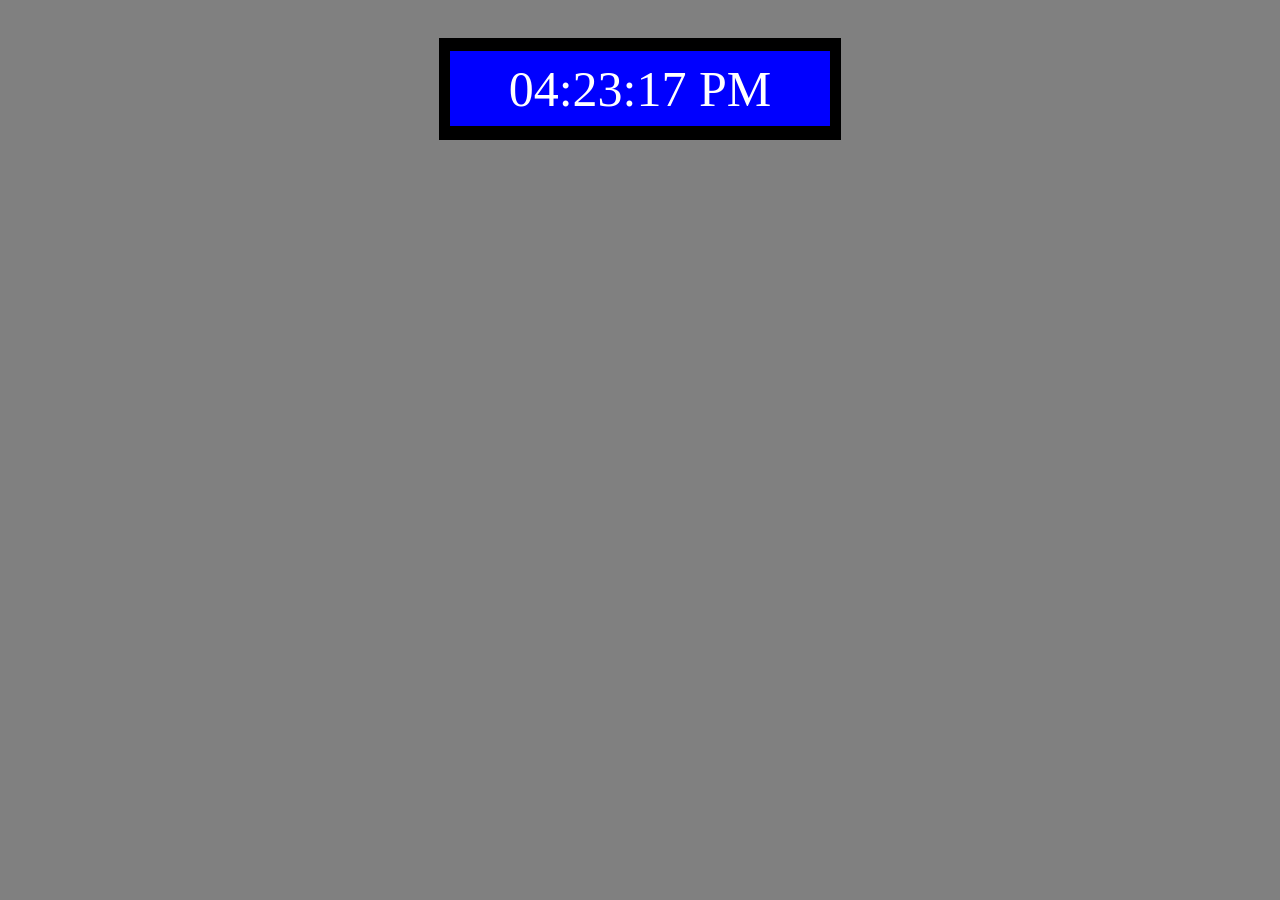
<file: index.html>
<!DOCTYPE html>
<html lang="en">
<head>
    <meta charset="UTF-8">
    <meta http-equiv="X-UA-Compatible" content="IE=edge">
    <meta name="viewport" content="width=device-width, initial-scale=1.0">
    <link rel='stylesheet' href='styles.css'>
    <title>Simple Clock</title>
</head>
<body>
    <div id='outerclock-border'>
        <div id='clock-container'>
            <div id = 'clock'></div>
        </div>
    </div>

    <script src='script.js'></script>
</body>
</html>
</file>
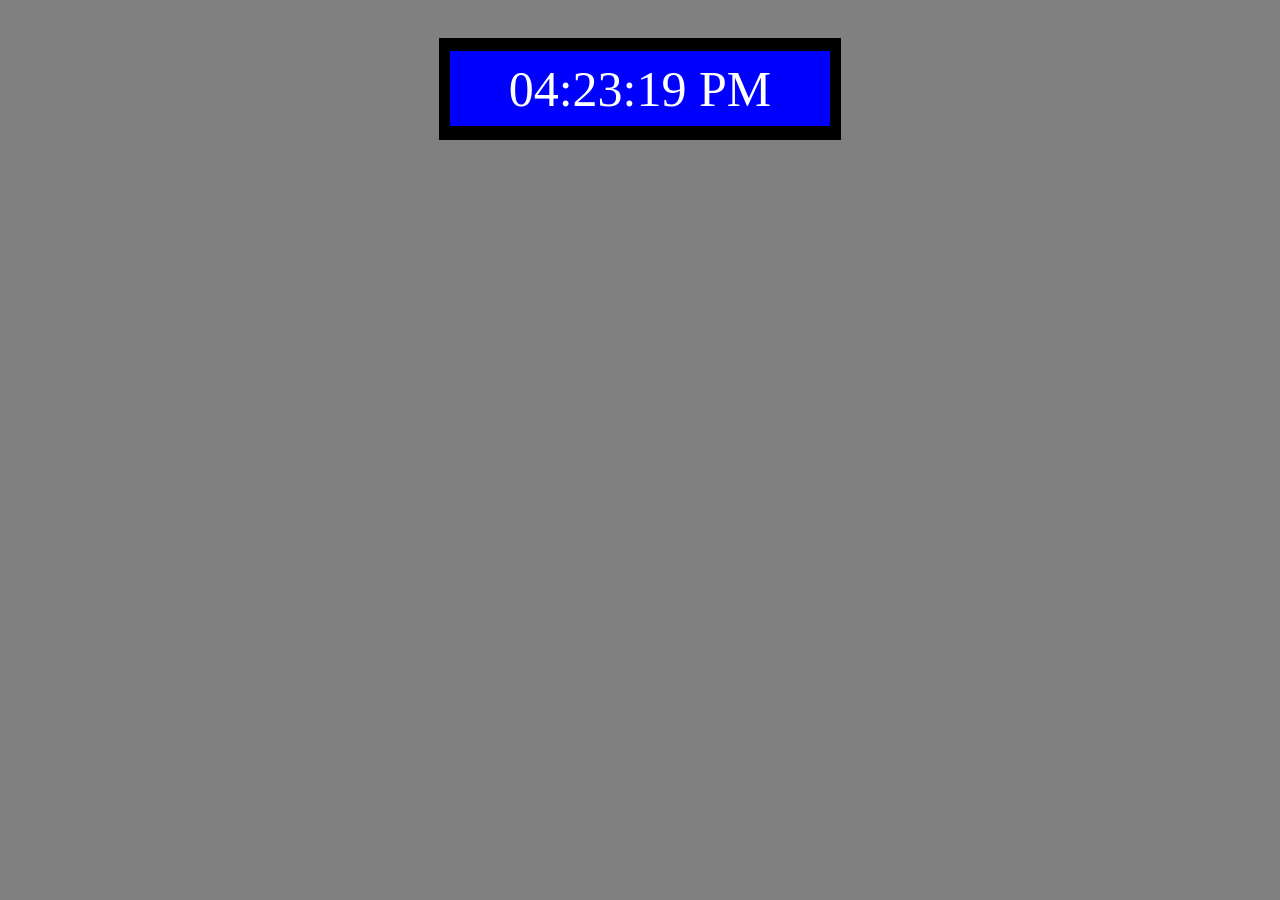
<file: clock.html>
<!DOCTYPE html>
<html lang="en">
<head>
    <meta charset="UTF-8">
    <meta http-equiv="X-UA-Compatible" content="IE=edge">
    <meta name="viewport" content="width=device-width, initial-scale=1.0">
    <link rel='stylesheet' href='styles.css'>
    <title>Simple Clock</title>
</head>
<body>
    <div id='outerclock-border'>
        <div id='clock-container'>
            <div id = 'clock'></div>
        </div>
    </div>

    <script src='script.js'></script>
</body>
</html>
</file>
<file: styles.css>
body {
    text-align: center;
    background-color: gray;
}

#outerclock-border {
    margin-top: 30px;
    border: 1px solid black;
    display: inline-block;
    width: 400px;
    height: 100px;
    background-color: black;
    border-radius: 0%;

}

#clock-container {
    /* display: flex; */
    /* text-align: center; */

    margin: auto;
    margin-top: 11px;
    height: 75%;
    width: 95%;
    border: 1px solid black;
    background-color: blue;
}

#clock {
   display: flex;
   justify-content: center;
   align-items: center;
   height: 100%;
   font-size: 50px;
   color: white;
};
</file>
